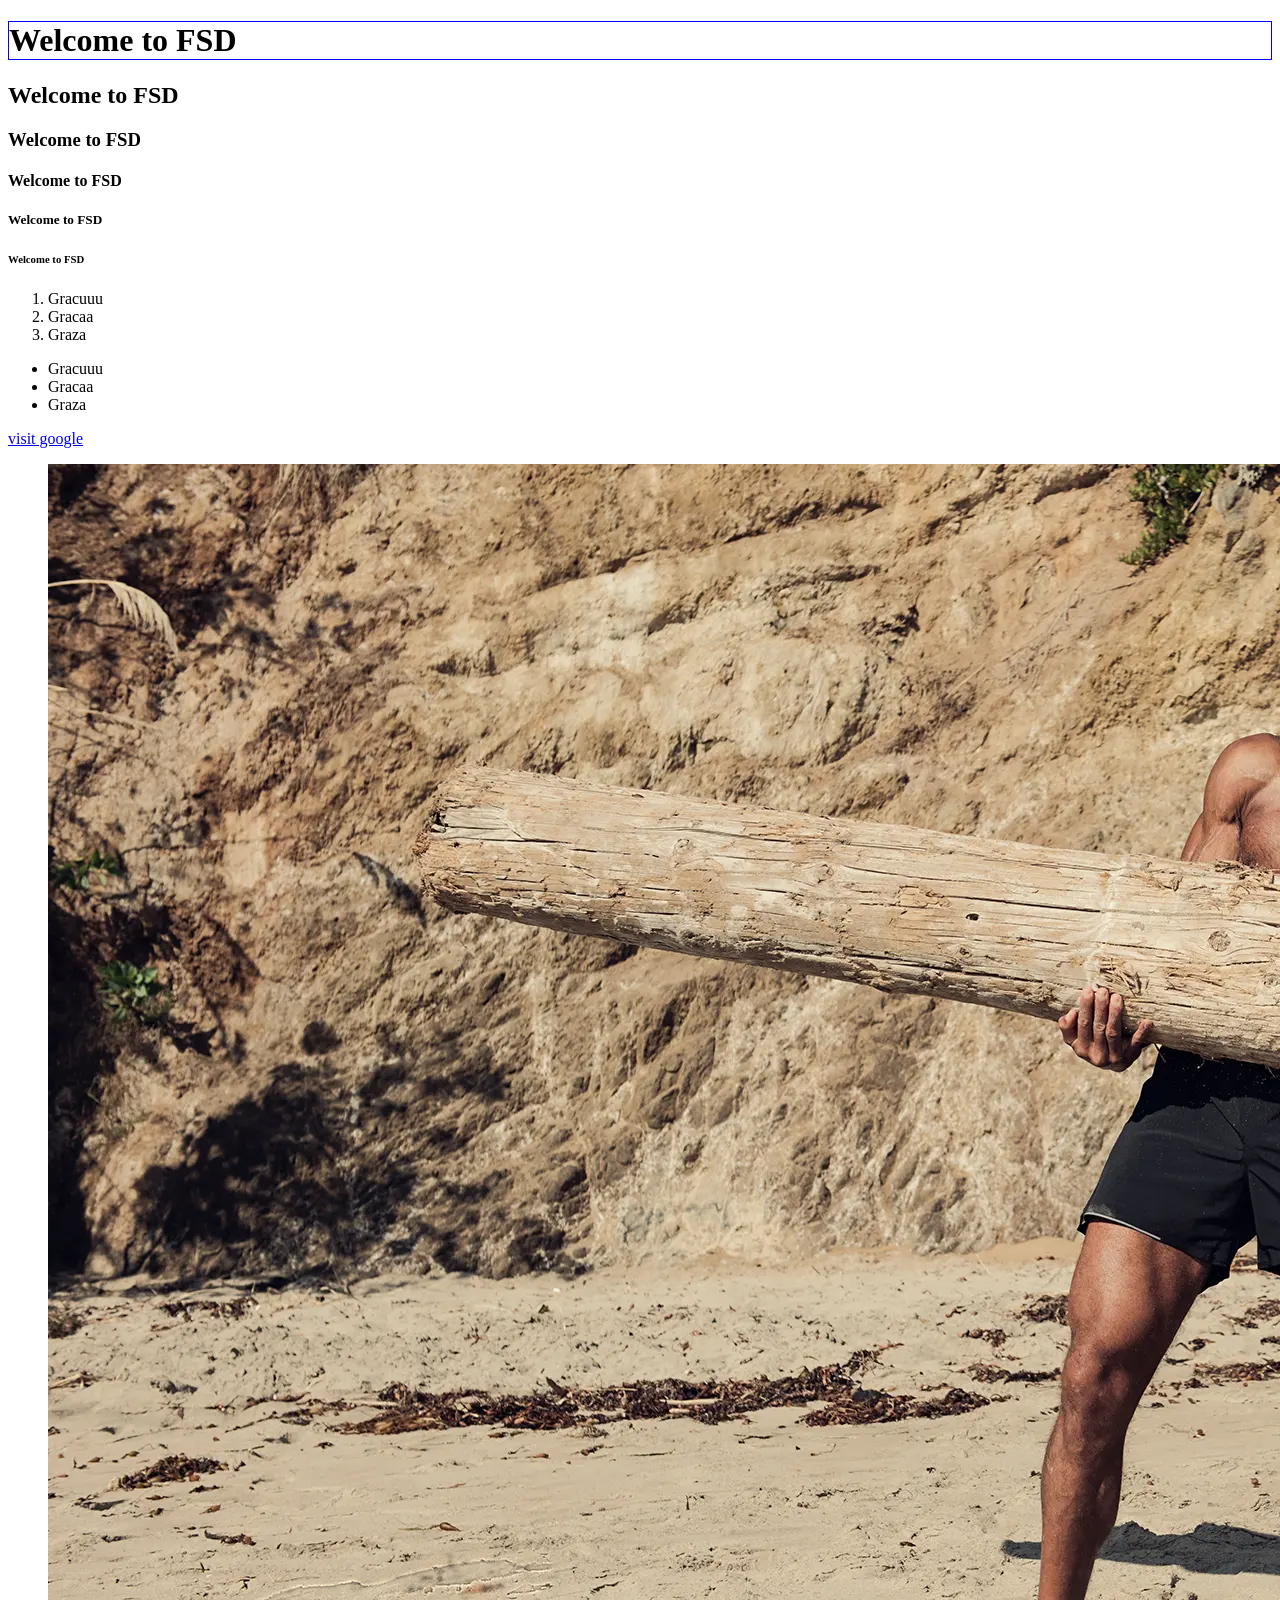
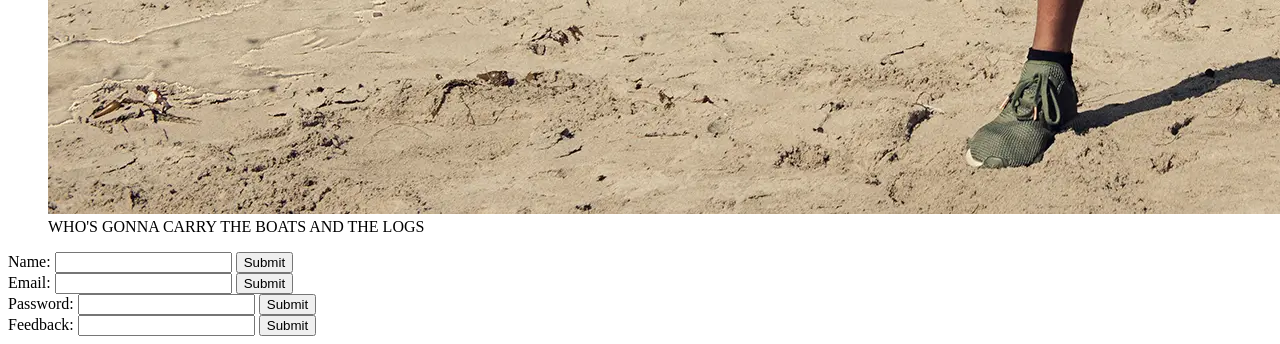
<file: day 1/1st- HTML/index.html>
<!DOCTYPE html>
<html lang="en">

<head>
    <meta charset="UTF-8">
    <meta name="viewport" content="width=device-width, initial-scale=1.0">
    <title>First HTML page</title>
</head>

<body>
    <!-- inline styling -->
    <h1 style="border: 1px solid blue">Welcome to FSD</h1>
    <h2>Welcome to FSD</h2>
    <h3>Welcome to FSD</h3>
    <h4>Welcome to FSD</h4>
    <h5>Welcome to FSD</h5>
    <h6>Welcome to FSD</h6>
    <p id="my para"></p>
    <ol>
        <li>Gracuuu</li>
        <li>Gracaa</li>
        <li>Graza</li>
    </ol>
    <ul>
        <li>Gracuuu</li>
        <li>Gracaa</li>
        <li>Graza</li>
    </ul>
    <a href="https://www.google.com" target="_blank">visit google</a>
    <figure>
    <img src="images\david-goggins-log-lift_h.webp" width=".0625rem" height=".625rem" alt="David goggins">
    <figcaption>WHO'S GONNA CARRY THE BOATS AND THE LOGS</figcaption>
    </figure>
    <form>
     <label for="name">Name:</label>
     <input type="text" id="Name" required>
     <button type="submit">Submit</button>
     <br>

     <label for="email">Email:</label>
     <input type="text" id="Email" required>
     <button type="submit">Submit</button>
     <br>

     <label for="password">Password:</label>
     <input type="text" id="Password" required>
     <button type="submit">Submit</button>
     <br>

     <label for="feedback">Feedback:</label>
     <input type="text" id="Feedback" required>
     <button type="submit">Submit</button>
     <br>
    </form>
</body>

</html>
</file>
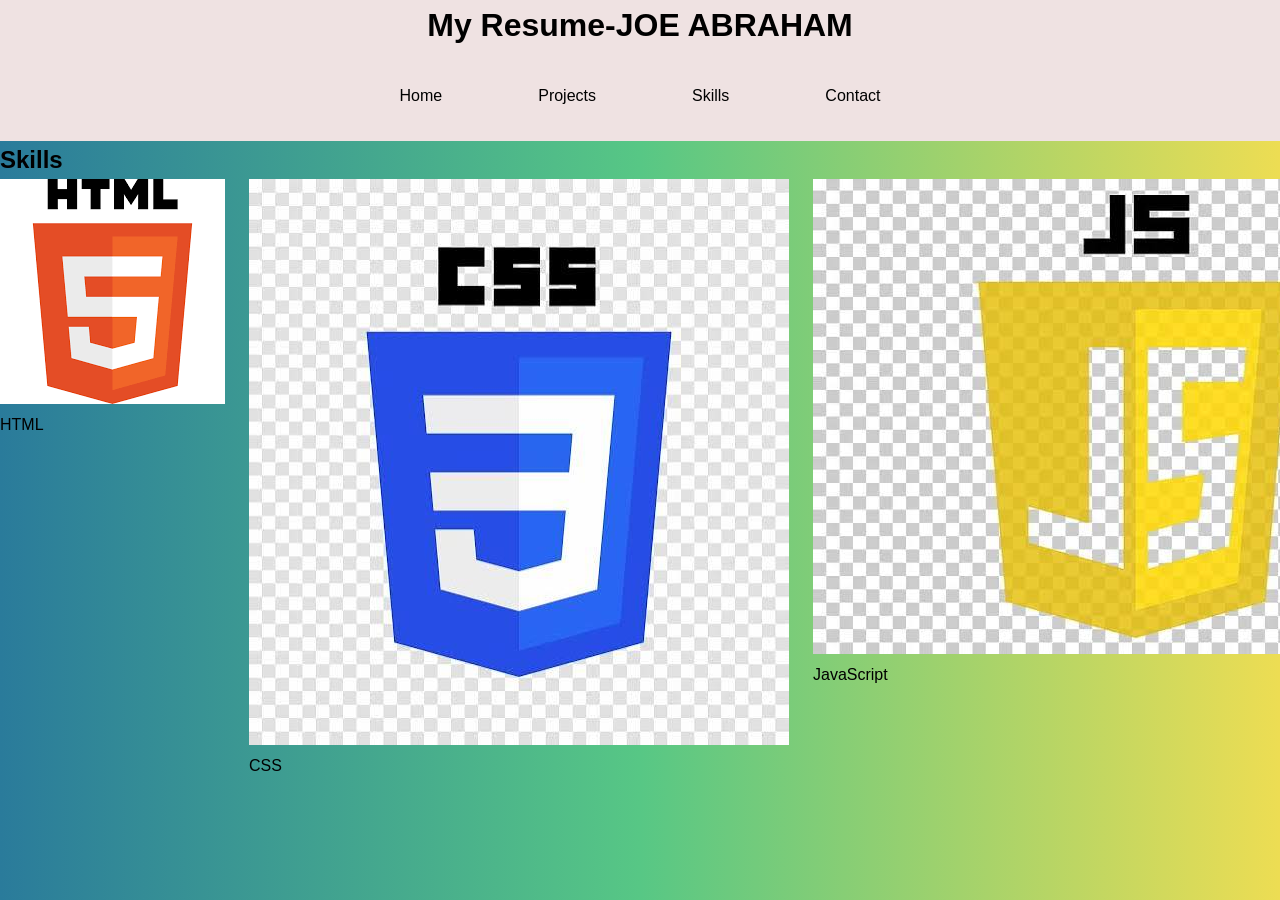
<file: day 1/My  Resume/index.html>
<!DOCTYPE html>
<html lang="en">

<head>
    <meta charset="UTF-8">
    <meta name="viewport" content="width=device-width, initial-scale=1.0">
    <title>Resume-JOE ABRAHAM</title>
    <!-- link to stylesheet -->
    <link rel="stylesheet" href="style.css">
</head>

<body>
    <header>
        <h1>My Resume-JOE ABRAHAM</h1>
    </header>
    <nav>
        <ul>
            <li>
                <a href="#home">Home</a>
            </li>
            <li>
                <a href="#projects">Projects</a>
            </li>
            <li>
                <a href="#skills">Skills</a>
            </li>
            <li>
                <a href="#contact">Contact</a>
            </li>
        </ul>
    </nav>
    <main>

        <section id="projects">

        </section>

        <h2>Skills</h2>

        <div id="skills">
            <figure class="fig">
                <img src="images\html.png" alt="HTML">
                <figcaption>HTML</figcaption>
            </figure>

            <figure class="fig">
                <img src="images\css.jpeg" alt="CSS">
                <figcaption>CSS</figcaption>
            </figure>

            <figure class="fig">
                <img src="images\js.jpeg" alt="JavaScript">
                <figcaption>JavaScript</figcaption>
            </figure>
        </div>

    </main>
</body>

</html>
</file>
<file: day 1/My  Resume/style.css>
*{
    margin: 0;
    padding: 0;
    box-sizing: border-box;
}
body{
    font-family: 'Segoe UI', Tahoma, Geneva, Verdana, sans-serif;
    background: #2A7B9B;
    background: linear-gradient(90deg, rgba(42, 123, 155, 1) 0%, rgba(87, 199, 133, 1) 50%, rgba(237, 221, 83, 1) 100%);

    line-height: 1.6;

}

header{
    text-align: center;
    background-color: rgb(239, 226, 226);
}

nav ul{
    display: flex;
    gap: 2rem;
    justify-content: center;
    list-style: none;
}
nav{
    background-color:  rgb(239, 226, 226);
    padding: 2rem;
}

nav ul li a{
    color: black;
}
    
nav ul li a{
    color: black;
    padding: 0.5rem 2rem;
    border-radius: 5rem;
    text-decoration: none;
    transition: all 0.5s ease;
}

nav ul li a:hover{
    background-color: #2A7B9B;
    color: white;
    transform: translateY(-10px);
    
}
#skills{
    display:flex;
    gap: 1.5rem;
    justify-content: ;
}
#about{

    text-align: center;
}
</file>
